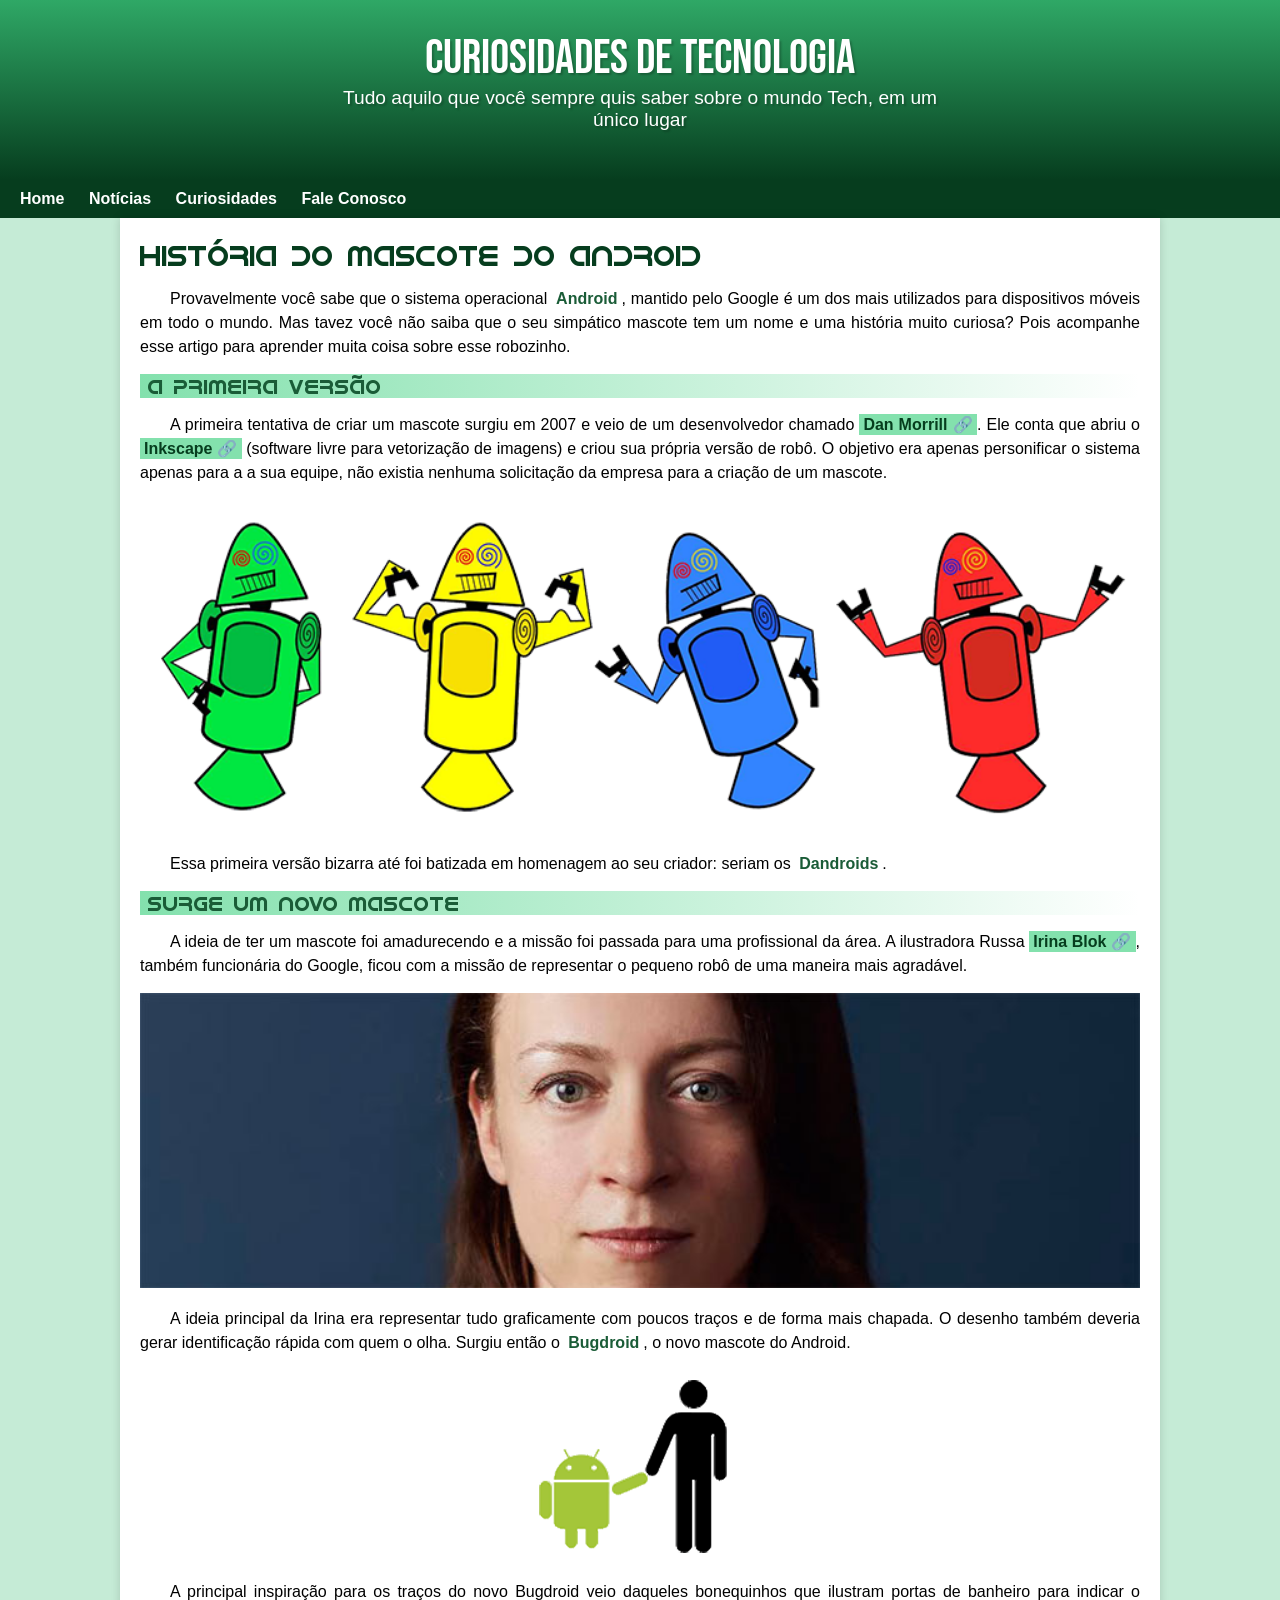
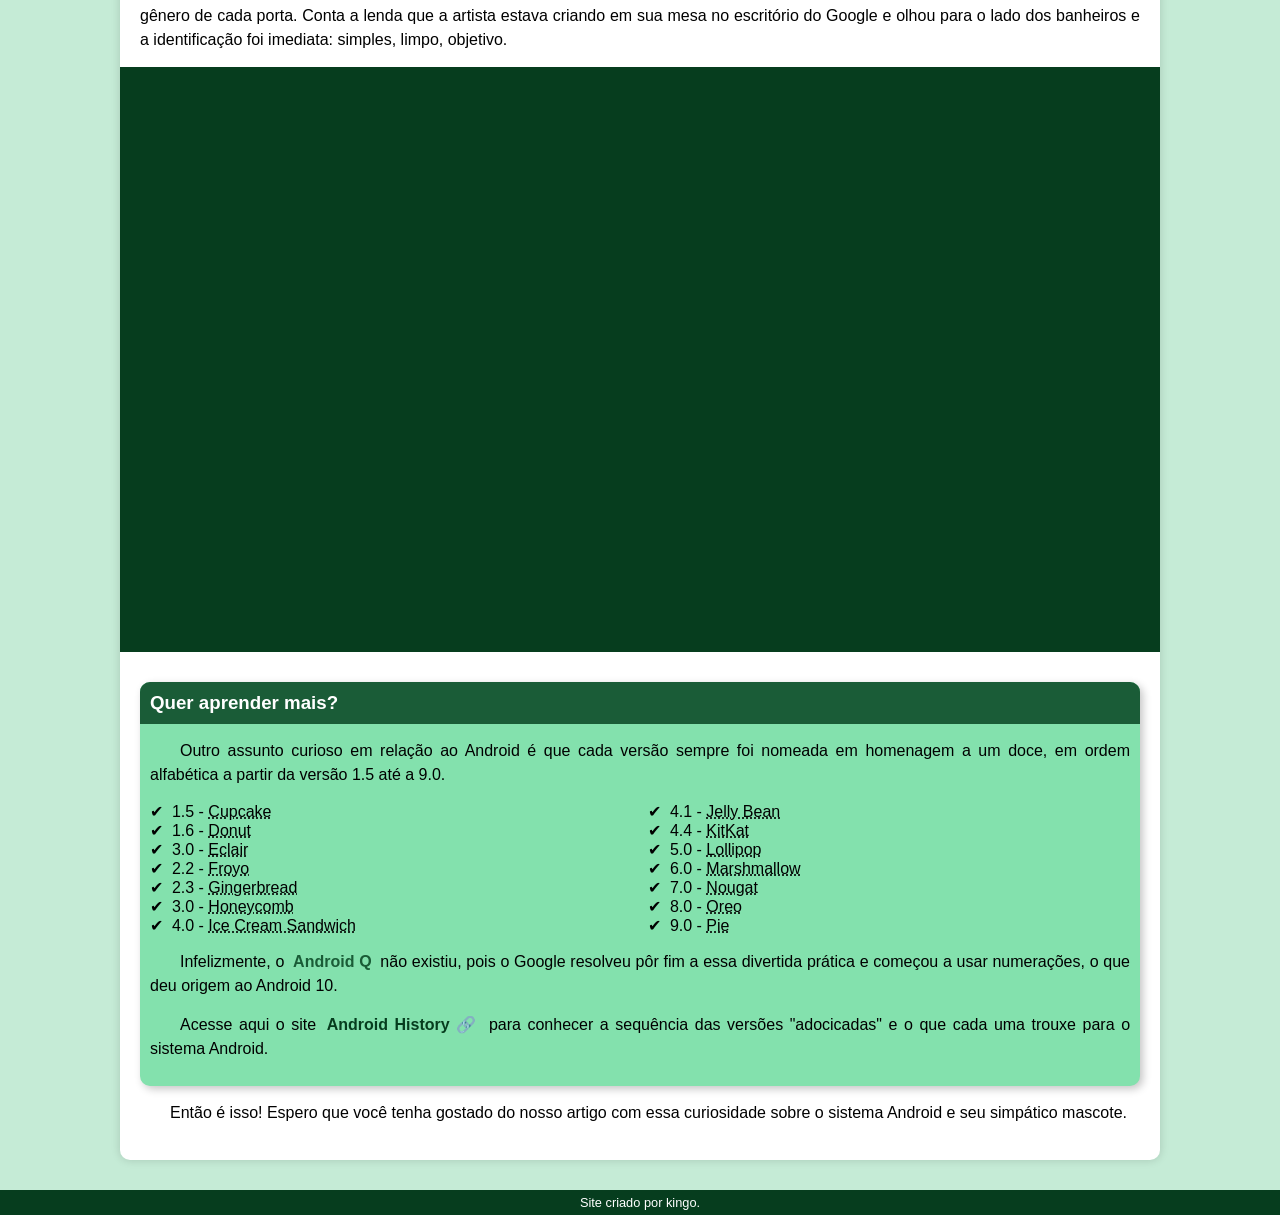
<file: index.html>
<!DOCTYPE html>
<html lang="pt-br">
<head>
    <meta charset="UTF-8">
    <meta http-equiv="X-UA-Compatible" content="IE=edge">
    <meta name="viewport" content="width=device-width, initial-scale=1.0">
    <title>Como surgiu o mascote do Android</title>
    <link rel="shortcut icon" href="imagens/favicon.ico" type="image/x-icon">
    <link rel="stylesheet" href="estilos/style.css">
</head>
<body>
<header>
    <h1>Curiosidades de Tecnologia</h1>
    
    <p>Tudo aquilo que você sempre quis saber sobre o mundo Tech, em um único lugar</p>

</header>
    <nav>
        <a href="#">Home</a>
        <a href="#">Notícias</a>
        <a href="#">Curiosidades</a>
        <a href="#">Fale Conosco</a>
    </nav>
<main>
    <article>
        <h1>História do Mascote do Android</h1>
        
        <p>Provavelmente você sabe que o sistema operacional <strong>Android</strong>, mantido pelo Google é um dos mais utilizados para dispositivos móveis em todo o mundo. Mas tavez você não saiba que o seu simpático mascote tem um nome e uma história muito curiosa? Pois acompanhe esse artigo para aprender muita coisa sobre esse robozinho.</p>
        
        <h2>A primeira versão</h2>
        
        <p>A primeira tentativa de criar um mascote surgiu em 2007 e veio de um desenvolvedor chamado <a class="externo" href="https://androidcommunity.com/dan-morrill-shows-us-the-android-mascot-that-almost-was-20130103/" target="_blank">Dan Morrill</a>. Ele conta que abriu o <a class="externo" href="https://inkscape.org/pt-br/" target="_blank">Inkscape</a> (software livre para vetorização de imagens) e criou sua própria versão de robô. O objetivo era apenas personificar o sistema apenas para a a sua equipe, não existia nenhuma solicitação da empresa para a criação de um mascote.</p>
        
        <picture>
            <source media="(max-width: 600px)" srcset="imagens\dan-droids-pq.png">
            <img src="imagens/dan-droids.png" alt="Primeiro mascote android">
        </picture>
        
        <p>Essa primeira versão bizarra até foi batizada em homenagem ao seu criador: seriam os <strong>Dandroids</strong>.</p>
        
        <h2>Surge um novo mascote</h2>
        
        <p>A ideia de ter um mascote foi amadurecendo e a missão foi passada para uma profissional da área. A ilustradora Russa <a class="externo" href="https://www.irinablok.com/" target="_blank">Irina Blok</a>, também funcionária do Google, ficou com a missão de representar o pequeno robô de uma maneira mais agradável.</p>
        
        <picture>
            <source media="(max-width: 600px)" srcset="imagens\irina-blok-pq.jpg">
            <img src="imagens/irina-blok.jpg" alt="Irina Blok, criadora do BugDroid"></picture>
        
        <p>A ideia principal da Irina era representar tudo graficamente com poucos traços e de forma mais chapada. O desenho também deveria gerar identificação rápida com quem o olha. Surgiu então o <strong>Bugdroid</strong>, o novo mascote do Android.</p>
        
        <img class="pequena" src="imagens/bugdroid.png" alt="BugDroid">
        
        <p>A principal inspiração para os traços do novo Bugdroid veio daqueles bonequinhos que ilustram portas de banheiro para indicar o gênero de cada porta. Conta a lenda que a artista estava criando em sua mesa no escritório do Google e olhou para o lado dos banheiros e a identificação foi imediata: simples, limpo, objetivo.</p>
        
        <div class="video"><iframe width="560" height="315" src="https://www.youtube.com/embed/l2UDgpLz20M" title="YouTube video player" frameborder="0" allow="accelerometer; autoplay; clipboard-write; encrypted-media; gyroscope; picture-in-picture" allowfullscreen></iframe></div>
        
        <aside>
            <h3>Quer aprender mais?</h3>
            
            <p>Outro assunto curioso em relação ao Android é que cada versão sempre foi nomeada em homenagem a um doce, em ordem alfabética a partir da versão 1.5 até a 9.0.</p>
            
            <ul>
                <li>1.5 - <abbr title="Bolo de Copo">Cupcake</abbr></li>
                <li>1.6 - <abbr title="Rosquinha">Donut</abbr></li>
                <li>3.0 - <abbr title="Bomba">Eclair</abbr></li>
                <li>2.2 - <abbr title="Iogurte Congelado">Froyo</abbr></li>
                <li>2.3 - <abbr title="Biscoito de Gengibre">Gingerbread</abbr></li>
                <li>3.0 - <abbr title="Favo de Mel">Honeycomb</abbr></li>
                <li>4.0 - <abbr title="Sanduíche de Sorvete">Ice Cream Sandwich</abbr></li>
                <li>4.1 - <abbr title="Jujuba">Jelly Bean</abbr></li>
                <li>4.4 - <abbr title="KitKat">KitKat</abbr></li>
                <li>5.0 - <abbr title="Pirulito">Lollipop</abbr></li>
                <li>6.0 - <abbr title="Marshmello">Marshmallow</abbr></li>
                <li>7.0 - <abbr title="Torrone">Nougat</abbr></li>
                <li>8.0 - <abbr title="Oreo">Oreo</abbr></li>
                <li>9.0 - <abbr title="Torta">Pie</abbr></li>
            </ul>
            
            <p>Infelizmente, o <strong>Android Q</strong> não existiu, pois o Google resolveu pôr fim a essa divertida prática e começou a usar numerações, o que deu origem ao Android 10.</p>
            
            <p>Acesse aqui o site <a class="externo" href="https://www.android.com/intl/en_uk/history/">Android History</a> para conhecer a sequência das versões "adocicadas" e o que cada uma trouxe para o sistema Android.</p>
        </aside>
        
        <p>Então é isso! Espero que você tenha gostado do nosso artigo com essa curiosidade sobre o sistema Android e seu simpático mascote.</p>
    </article>
</main>
         
<footer>Site criado por kingo.</footer>
</body>
</html>
</file>
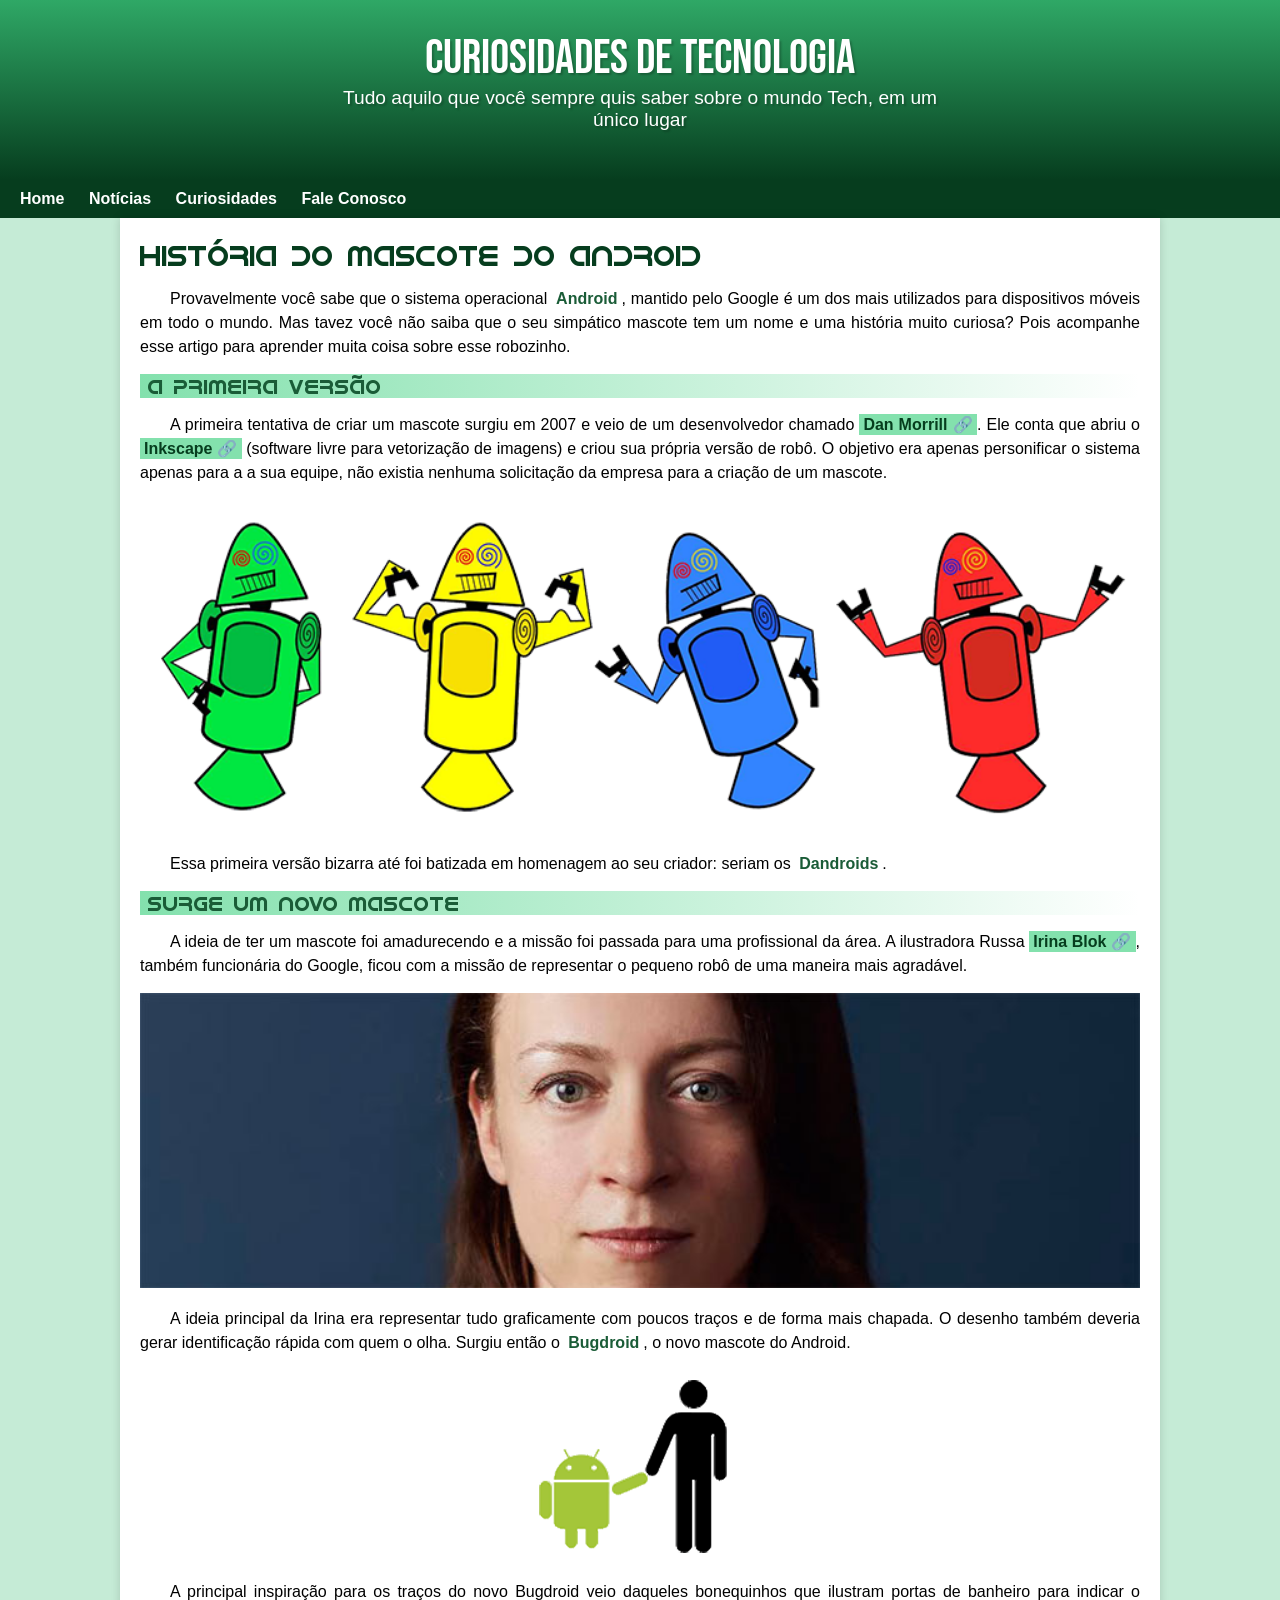
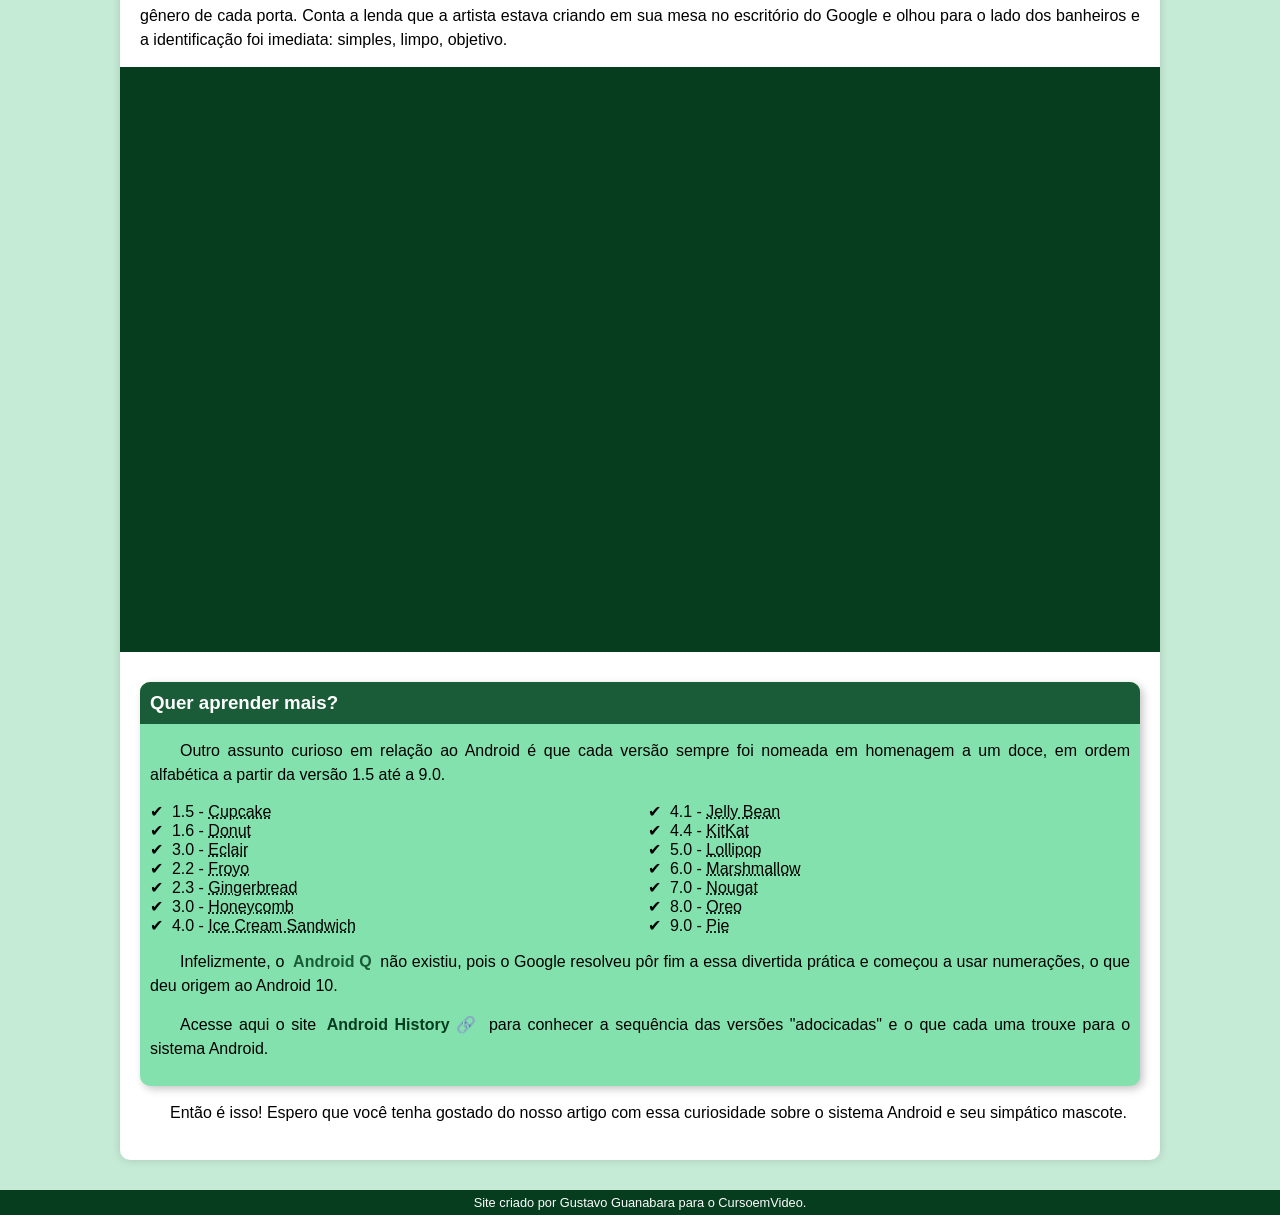
<file: index.html.html>
<!DOCTYPE html>
<html lang="pt-br">
<head>
    <meta charset="UTF-8">
    <meta http-equiv="X-UA-Compatible" content="IE=edge">
    <meta name="viewport" content="width=device-width, initial-scale=1.0">
    <title>Como surgiu o mascote do Android</title>
    <link rel="shortcut icon" href="imagens/favicon.ico" type="image/x-icon">
    <link rel="stylesheet" href="estilos/style.css">
</head>
<body>
<header>
    <h1>Curiosidades de Tecnologia</h1>
    
    <p>Tudo aquilo que você sempre quis saber sobre o mundo Tech, em um único lugar</p>

</header>
    <nav>
        <a href="#">Home</a>
        <a href="#">Notícias</a>
        <a href="#">Curiosidades</a>
        <a href="#">Fale Conosco</a>
    </nav>
<main>
    <article>
        <h1>História do Mascote do Android</h1>
        
        <p>Provavelmente você sabe que o sistema operacional <strong>Android</strong>, mantido pelo Google é um dos mais utilizados para dispositivos móveis em todo o mundo. Mas tavez você não saiba que o seu simpático mascote tem um nome e uma história muito curiosa? Pois acompanhe esse artigo para aprender muita coisa sobre esse robozinho.</p>
        
        <h2>A primeira versão</h2>
        
        <p>A primeira tentativa de criar um mascote surgiu em 2007 e veio de um desenvolvedor chamado <a class="externo" href="https://androidcommunity.com/dan-morrill-shows-us-the-android-mascot-that-almost-was-20130103/" target="_blank">Dan Morrill</a>. Ele conta que abriu o <a class="externo" href="https://inkscape.org/pt-br/" target="_blank">Inkscape</a> (software livre para vetorização de imagens) e criou sua própria versão de robô. O objetivo era apenas personificar o sistema apenas para a a sua equipe, não existia nenhuma solicitação da empresa para a criação de um mascote.</p>
        
        <picture>
            <source media="(max-width: 600px)" srcset="imagens\dan-droids-pq.png">
            <img src="imagens/dan-droids.png" alt="Primeiro mascote android">
        </picture>
        
        <p>Essa primeira versão bizarra até foi batizada em homenagem ao seu criador: seriam os <strong>Dandroids</strong>.</p>
        
        <h2>Surge um novo mascote</h2>
        
        <p>A ideia de ter um mascote foi amadurecendo e a missão foi passada para uma profissional da área. A ilustradora Russa <a class="externo" href="https://www.irinablok.com/" target="_blank">Irina Blok</a>, também funcionária do Google, ficou com a missão de representar o pequeno robô de uma maneira mais agradável.</p>
        
        <picture>
            <source media="(max-width: 600px)" srcset="imagens\irina-blok-pq.jpg">
            <img src="imagens/irina-blok.jpg" alt="Irina Blok, criadora do BugDroid"></picture>
        
        <p>A ideia principal da Irina era representar tudo graficamente com poucos traços e de forma mais chapada. O desenho também deveria gerar identificação rápida com quem o olha. Surgiu então o <strong>Bugdroid</strong>, o novo mascote do Android.</p>
        
        <img class="pequena" src="imagens/bugdroid.png" alt="BugDroid">
        
        <p>A principal inspiração para os traços do novo Bugdroid veio daqueles bonequinhos que ilustram portas de banheiro para indicar o gênero de cada porta. Conta a lenda que a artista estava criando em sua mesa no escritório do Google e olhou para o lado dos banheiros e a identificação foi imediata: simples, limpo, objetivo.</p>
        
        <div class="video"><iframe width="560" height="315" src="https://www.youtube.com/embed/l2UDgpLz20M" title="YouTube video player" frameborder="0" allow="accelerometer; autoplay; clipboard-write; encrypted-media; gyroscope; picture-in-picture" allowfullscreen></iframe></div>
        
        <aside>
            <h3>Quer aprender mais?</h3>
            
            <p>Outro assunto curioso em relação ao Android é que cada versão sempre foi nomeada em homenagem a um doce, em ordem alfabética a partir da versão 1.5 até a 9.0.</p>
            
            <ul>
                <li>1.5 - <abbr title="Bolo de Copo">Cupcake</abbr></li>
                <li>1.6 - <abbr title="Rosquinha">Donut</abbr></li>
                <li>3.0 - <abbr title="Bomba">Eclair</abbr></li>
                <li>2.2 - <abbr title="Iogurte Congelado">Froyo</abbr></li>
                <li>2.3 - <abbr title="Biscoito de Gengibre">Gingerbread</abbr></li>
                <li>3.0 - <abbr title="Favo de Mel">Honeycomb</abbr></li>
                <li>4.0 - <abbr title="Sanduíche de Sorvete">Ice Cream Sandwich</abbr></li>
                <li>4.1 - <abbr title="Jujuba">Jelly Bean</abbr></li>
                <li>4.4 - <abbr title="KitKat">KitKat</abbr></li>
                <li>5.0 - <abbr title="Pirulito">Lollipop</abbr></li>
                <li>6.0 - <abbr title="Marshmello">Marshmallow</abbr></li>
                <li>7.0 - <abbr title="Torrone">Nougat</abbr></li>
                <li>8.0 - <abbr title="Oreo">Oreo</abbr></li>
                <li>9.0 - <abbr title="Torta">Pie</abbr></li>
            </ul>
            
            <p>Infelizmente, o <strong>Android Q</strong> não existiu, pois o Google resolveu pôr fim a essa divertida prática e começou a usar numerações, o que deu origem ao Android 10.</p>
            
            <p>Acesse aqui o site <a class="externo" href="https://www.android.com/intl/en_uk/history/">Android History</a> para conhecer a sequência das versões "adocicadas" e o que cada uma trouxe para o sistema Android.</p>
        </aside>
        
        <p>Então é isso! Espero que você tenha gostado do nosso artigo com essa curiosidade sobre o sistema Android e seu simpático mascote.</p>
    </article>
</main>
         
<footer>Site criado por Gustavo Guanabara para o CursoemVideo.</footer>
</body>
</html>
</file>
<file: estilos/style.css>
@charset "UTF-8";

@import url('https://fonts.googleapis.com/css2?family=Bebas+Neue&display=swap');

@font-face {
    font-family: 'Idroid';
    src: url(../fontes/idroid.otf) format('opentype');
    font-weight: normal;
}

:root {
    --cor0: #c5ebd6;
    --cor1: #83e1ad;
    --cor2: #3ddc84;
    --cor3: #2fa866;
    --cor4: #1a5c37;
    --cor5: #063d1e;

    ---fonte-padrao: Arial, Verdana, Helvetica, sans-serif;
    --fonte-destaque: 'Bebas Neue', cursive;
    --fonte-android: 'Idroid', cursive;
}

* {
    margin: 0px;
    padding: 0px;
}

body {
    background-color: var(--cor0);
    font-family: var(---fonte-padrao);
}

a.externo::after {
    content:'\00A0\1F517'
}

header {
    background-image: linear-gradient(to bottom, var(--cor3), var(--cor5));
    min-height: 150px;
    text-align: center;
    padding-top: 30px;
}

header > h1 {
    color: white;
    font-size: 3em;
    font-family: var(--fonte-destaque);
    text-shadow: 2px 2px 2px rgba(0, 0, 0, 0.226);
    font-weight: normal;
}

header > p {
    font-family: var(---fonte-padrao);
    font-size: 1.2em;
    color: white;
    max-width: 600px;
    margin: auto;
    padding-right: 10px;
    padding-left: 10px;
    text-shadow: 2px 2px 2px rgba(0, 0, 0, 0.226);
}

nav {
    background-color: var(--cor5);
    padding: 10px;
}

nav > a {
    color: white;
    padding: 10px;
    text-decoration: none;
    font-weight: bold;
    transition-duration: 0.5s;
}

nav a:hover {
    background-color: var(--cor3);
    color: var(--cor5);
    border-radius: 5px;
}

main {
    min-width: 300px;
    max-width: 1000px;
    padding: 20px;
    margin: auto;
    background-color: white;
    box-shadow: 0px 0px 10px rgba(0, 0, 0, 0.151);
    margin-bottom: 30px;
    border-radius: 0px 0px 10px 10px;
}

main p {
    margin: 15px 0px;
    text-align: justify;
    text-indent: 30px;
    font-size: 1em;
    line-height: 1.5em;
}

main strong {
    color: var(--cor4);
    font-weight: bold;
    padding: 2px 4px;
}

main a {
    text-decoration: none;
    font-weight: bold;
    color: var(--cor5);
    background-color: var(--cor1);
    padding: 2px 4px;
}

main a:hover {
    text-decoration: underline;
    color: var(--cor3);
}

main img {
    width: 100%;
}

main img.pequena {
    max-width: 300px;
    display: block;
    margin: auto;
}

main h1 {
    color: var(--cor5);
    font-family: var(--fonte-android);
    font-weight: normal;
    font-size: 1.8em;
}

main h2 {
    font-family: var(--fonte-android);
    font-weight: normal;
    color: var(--cor4);
    font-size: 1.3em;
    background-image: linear-gradient(to right, var(--cor1), transparent);
    text-indent: 8px;
}

aside {
    background-color: var(--cor1);
    padding: 10px;
    border-radius: 10px;
    box-shadow: 3px 3px 8px rgba(0, 0, 0, 0.233);
}

aside h3 {
    background-color: var(--cor4);
    color: white;
    padding: 10px;
    margin: -10px -10px 0px -10px;
    border-radius: 10px 10px 0px 0px;
}

aside > ul {
    list-style-type: "\2714\00A0\00A0";
    list-style-position: inside;
    columns: 2;
}

div.video {
    background-color: var(--cor5);
    margin: 0px -20px 30px -20px;
    padding: 20px;
    padding-bottom: 56.5%;
    position: relative;
}

div.video > iframe {
    position: absolute;
    top: 5%;
    left: 5%;
    width: 90%;
    height: 90%;
}

footer {
    background-color: var(--cor5);
    color: white;
    text-align: center;
    font-size: 0.8em;
    padding: 5px;
}
</file>
